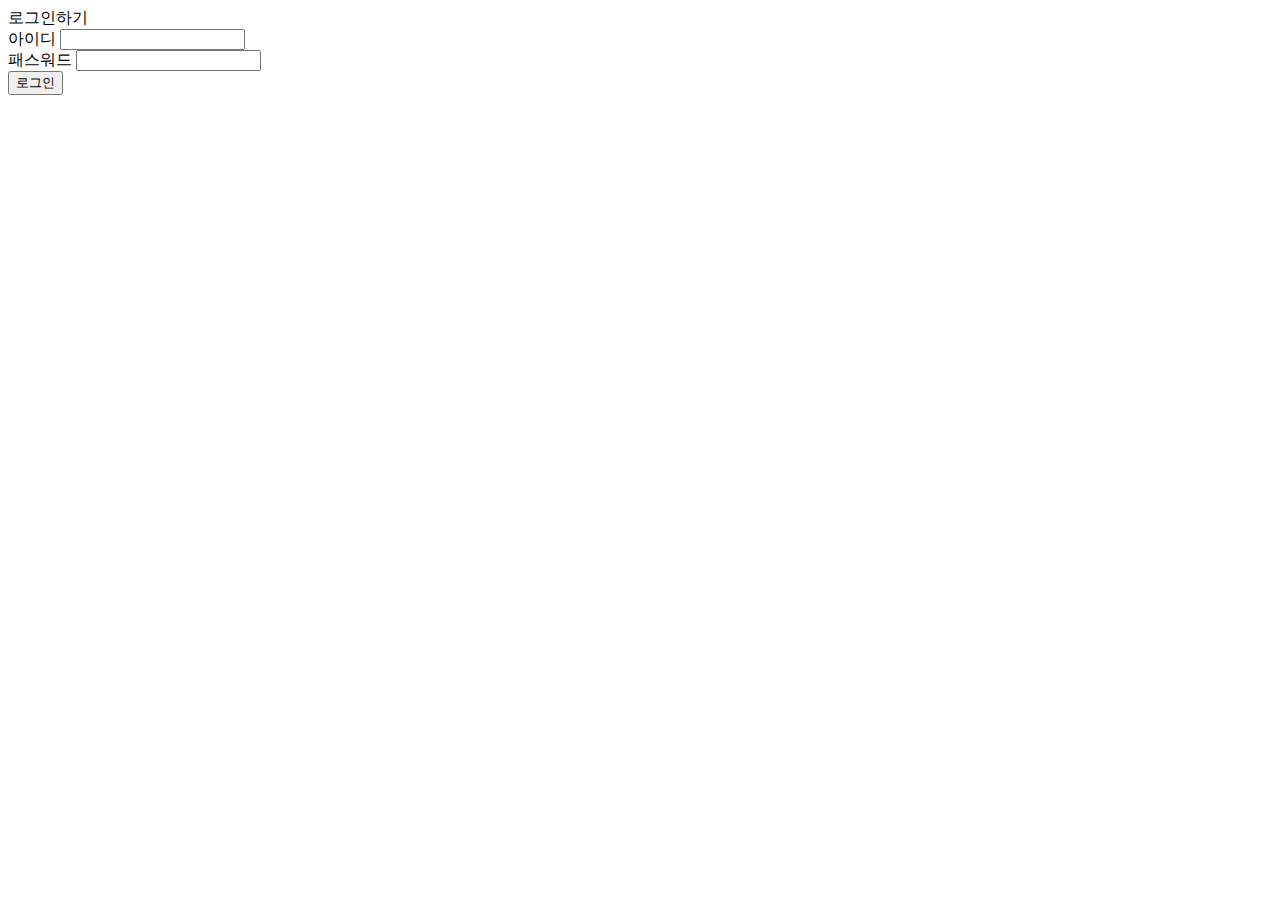
<file: frontend/login.html>
<!DOCTYPE html>
<html lang="en">
  <head>
    <meta charset="UTF-8" />
    <meta http-equiv="X-UA-Compatible" content="IE=edge" />
    <meta name="viewport" content="width=device-width, initial-scale=1.0" />
    <title>로그인</title>
  </head>
  <body>
    <form id="signup-form" action="/signup" method="POST">
      <div>로그인하기</div>
      <div>
        <label for="id">아이디</label>
        <input type="text" id="id" name="id" required />
      </div>
      <div>
        <label for="password">패스워드</label>
        <input type="password" id="password" name="password" required />
      </div>
      <div>
        <button type="submit">로그인</button>
      </div>
      <div id="info"></div>
    </form>
  </body>
</html>
</file>
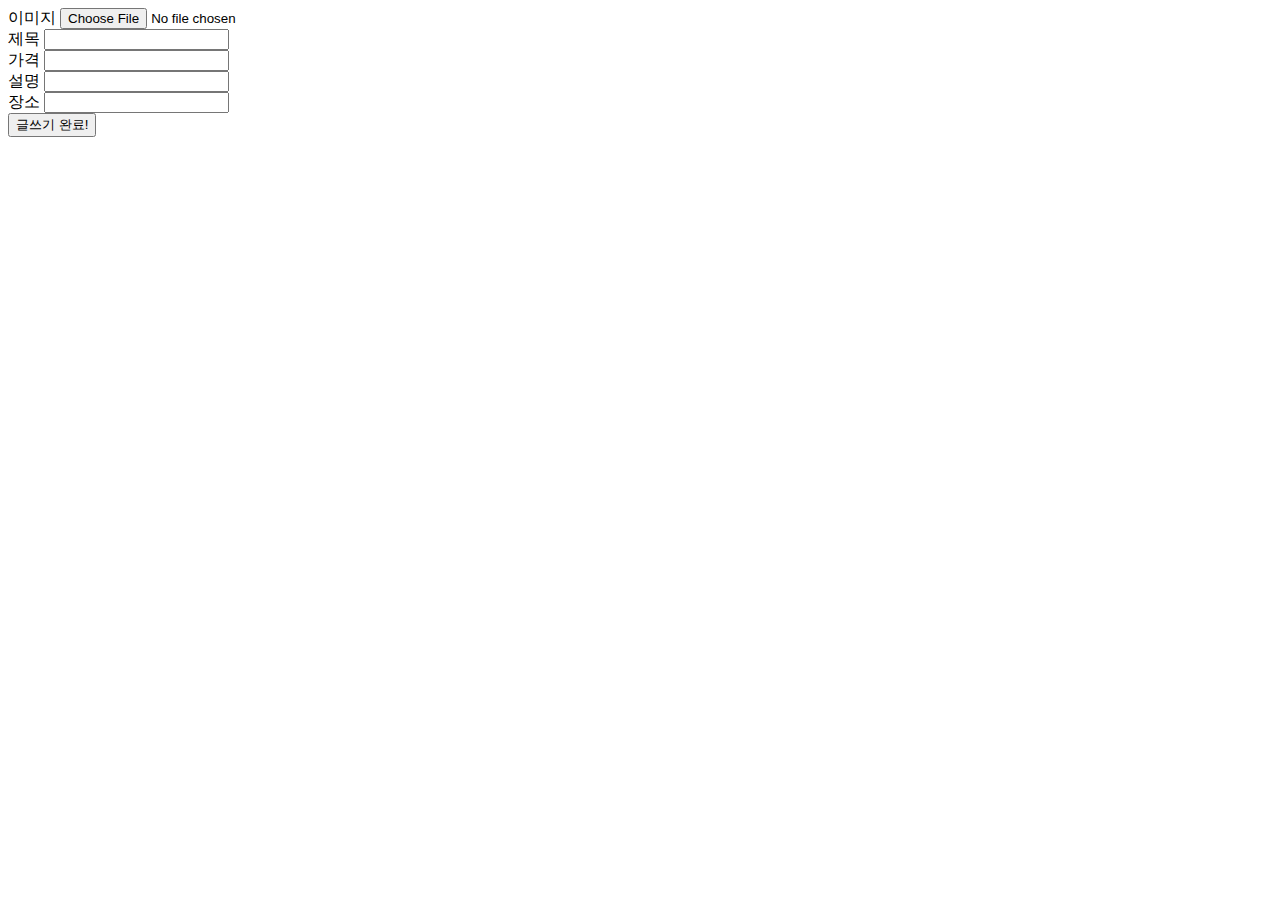
<file: frontend/write.html>
<!DOCTYPE html>
<html lang="en">
  <head>
    <meta charset="UTF-8" />
    <meta http-equiv="X-UA-Compatible" content="IE=edge" />
    <meta name="viewport" content="width=device-width, initial-scale=1.0" />
    <title>글쓰기 페이지입니다.</title>
  </head>
  <body>
    <form id="write-form">
      <div>
        <label for="image">이미지</label>
        <input type="file" id="image" name="image" />
      </div>
      <div>
        <label for="title">제목</label>
        <input type="text" id="title" name="title" />
      </div>
      <div>
        <label for="price">가격</label>
        <input type="number" id="price" name="price" />
      </div>
      <div>
        <label for="description">설명</label>
        <input type="text" id="description" name="description" />
      </div>
      <div>
        <label for="place">장소</label>
        <input type="text" id="place" name="place" />
      </div>
      <div>
        <button type="submit">글쓰기 완료!</button>
      </div>
    </form>
    <script src="write.js"></script>
  </body>
</html>
</file>
